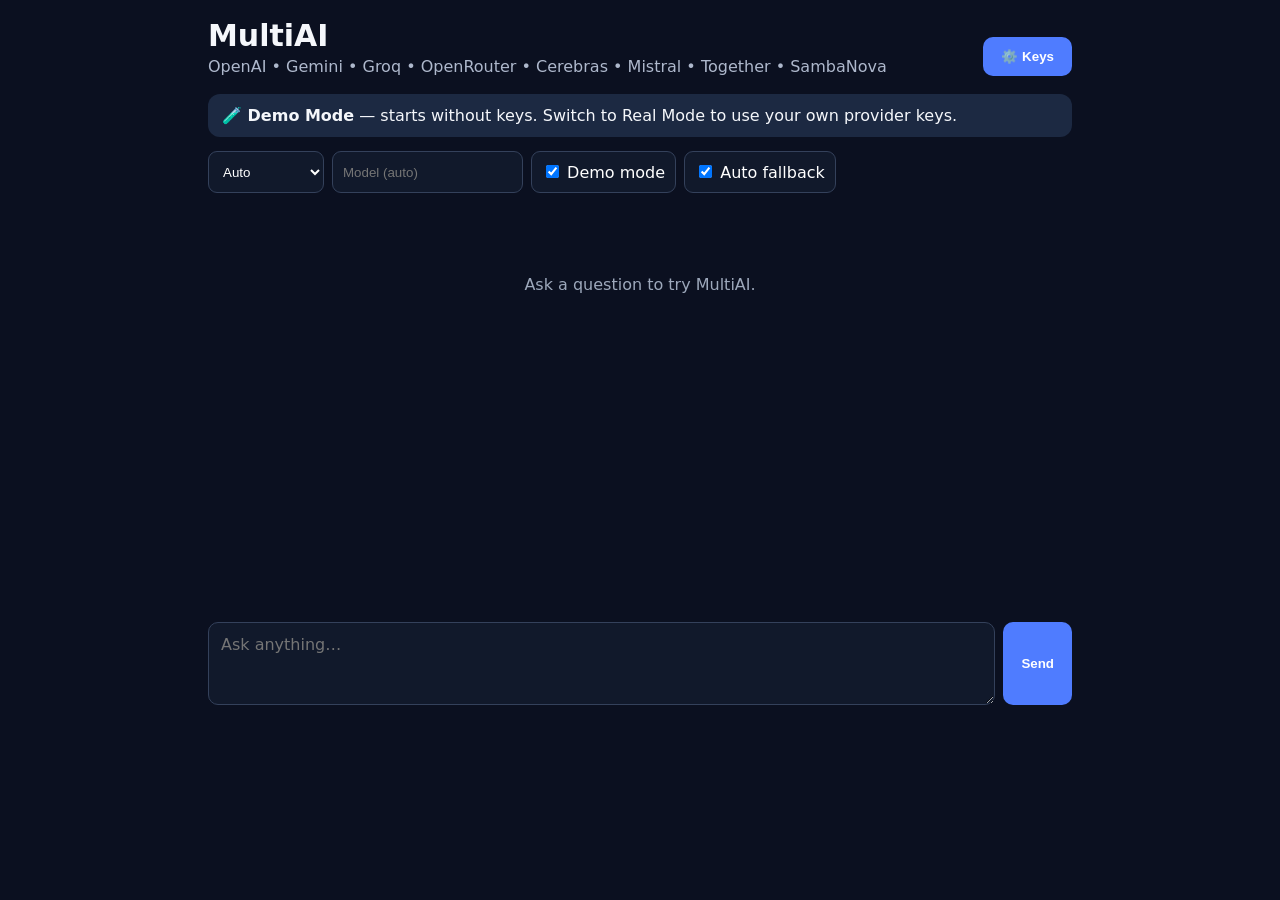
<file: docs/index.html>
<!doctype html><html lang="en"><head><meta charset="utf-8"><meta name="viewport" content="width=device-width,initial-scale=1"><meta name="theme-color" content="#111827"><meta name="description" content="MultiAI — multiple AI providers in one web app"><link rel="stylesheet" href="style.css"><title>MultiAI</title></head><body><main class="app"><header><div><h1>MultiAI</h1><p>OpenAI • Gemini • Groq • OpenRouter • Cerebras • Mistral • Together • SambaNova</p></div><button id="settingsBtn">⚙️ Keys</button></header><div class="demo-banner"><b>🧪 Demo Mode</b> — starts without keys. Switch to Real Mode to use your own provider keys.</div><section class="toolbar"><select id="provider"><option>Auto</option><option>OpenAI</option><option>Gemini</option><option>Groq</option><option>OpenRouter</option><option>Cerebras</option><option>Mistral</option><option>Together AI</option><option>SambaNova</option></select><input id="model" placeholder="Model (auto)"><label><input type="checkbox" id="demoMode" checked> Demo mode</label><label><input type="checkbox" id="fallback" checked> Auto fallback</label></section><section id="chat" class="chat"><div class="empty">Ask a question to try MultiAI.</div></section><form id="composer"><textarea id="prompt" rows="3" placeholder="Ask anything…"></textarea><button type="submit">Send</button></form><div id="status" class="status"></div></main><dialog id="settings"><h2>API keys</h2><p>Keys are stored only in this browser using localStorage. They are not committed to GitHub.</p><div id="keyFields"></div><button id="saveKeys">Save keys</button> <button id="closeSettings">Close</button></dialog><script src="real-ai.js"></script><script src="app.js"></script></body></html>
</file>
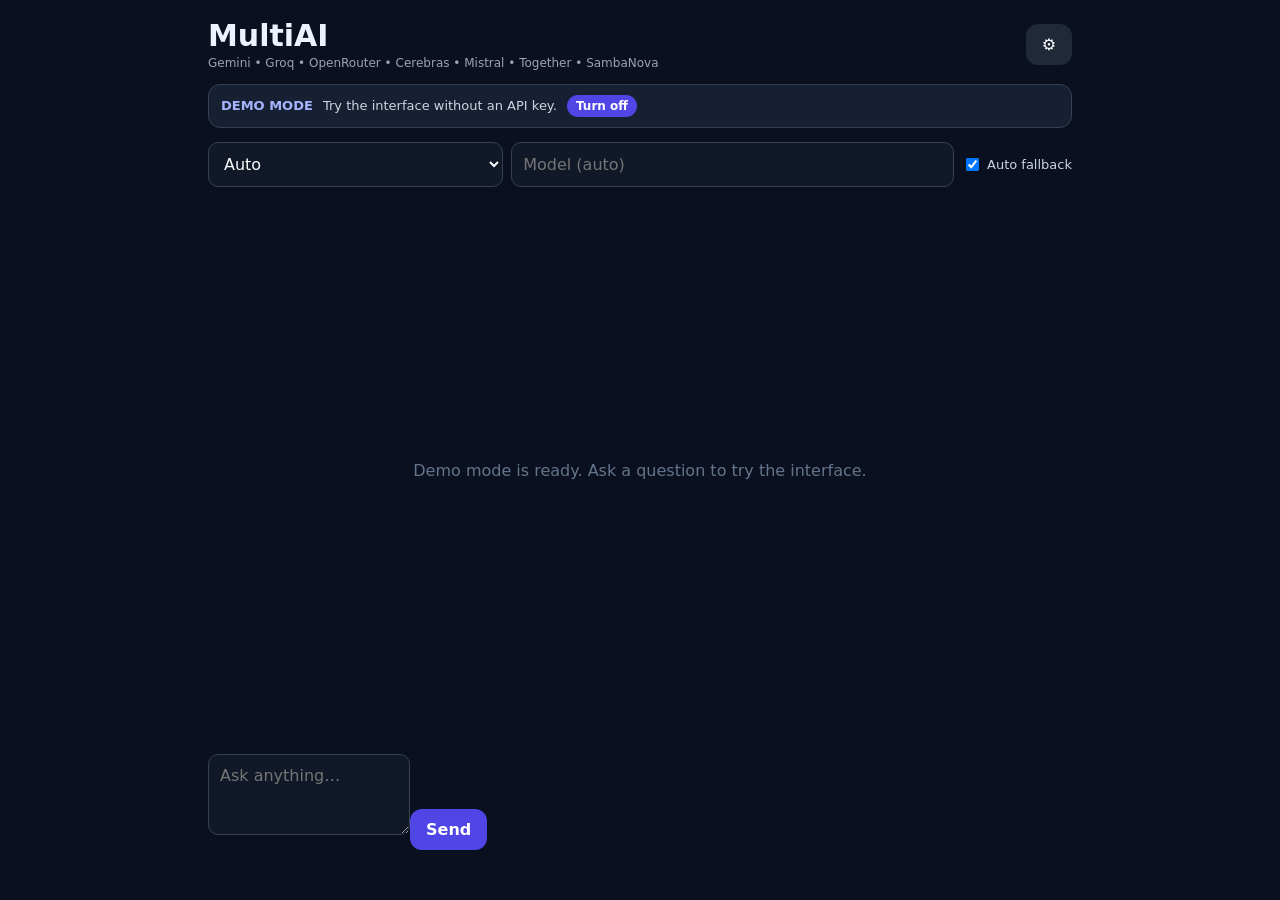
<file: web/index.html>
<!doctype html>
<html lang="en"><head><meta charset="utf-8"><meta name="viewport" content="width=device-width,initial-scale=1,viewport-fit=cover"><meta name="theme-color" content="#111827"><meta name="description" content="MultiAI — one web app for multiple AI providers"><link rel="manifest" href="manifest.json"><link rel="stylesheet" href="style.css"><title>MultiAI</title></head><body><main class="app"><header><div><h1>MultiAI</h1><p>Gemini • Groq • OpenRouter • Cerebras • Mistral • Together • SambaNova</p></div><button id="settingsBtn">⚙️</button></header><div class="demo"><span>DEMO MODE</span> Try the interface without an API key. <button id="demoToggle" type="button">Turn off</button></div><section class="toolbar"><select id="provider"><option>Auto</option><option>Gemini</option><option>Groq</option><option>OpenRouter</option><option>Cerebras</option><option>Mistral</option><option>Together AI</option><option>SambaNova</option></select><input id="model" placeholder="Model (auto)" autocomplete="off"><label class="toggle"><input type="checkbox" id="fallback" checked> Auto fallback</label></section><section id="chat" class="chat"><div class="empty">Demo mode is ready. Ask a question to try the interface.</div></section><form id="composer"><textarea id="prompt" rows="3" placeholder="Ask anything…"></textarea><button type="submit">Send</button></form><div id="status" class="status"></div></main><dialog id="settings"><h2>API keys</h2><p>Keys stay in this browser. They are not sent to a MultiAI server.</p><div id="keys"></div><button id="closeSettings">Done</button></dialog><script src="app.js"></script></body></html>
</file>
<file: docs/style.css>
*{box-sizing:border-box}body{margin:0;background:#0b1020;color:#f5f7fb;font-family:system-ui,-apple-system,Segoe UI,sans-serif}.app{max-width:900px;margin:auto;padding:18px}.app header{display:flex;justify-content:space-between;align-items:center}h1{margin:0;font-size:30px}header p{margin:4px 0 18px;color:#aeb8cc}.demo-banner{padding:12px 14px;border-radius:12px;background:#1c2942;margin-bottom:14px}.toolbar{display:flex;gap:8px;flex-wrap:wrap;margin-bottom:14px}.toolbar>*{padding:10px;border-radius:9px;border:1px solid #34415b;background:#11192b;color:#fff}.chat{min-height:45vh;max-height:55vh;overflow:auto;padding:8px}.empty{color:#9da8bb;text-align:center;padding:60px 10px}.msg{padding:12px 14px;margin:10px 0;border-radius:12px;white-space:pre-wrap;line-height:1.45}.user{background:#17233a}.ai{background:#1d3040}.meta{font-size:12px;color:#9fb0c8;margin-bottom:5px}form{display:flex;gap:8px;margin-top:10px}textarea{flex:1;resize:vertical;padding:12px;border-radius:10px;border:1px solid #34415b;background:#11192b;color:#fff;font:inherit}button{padding:12px 18px;border:0;border-radius:10px;background:#4f7cff;color:#fff;font-weight:700}.status{padding:10px;color:#9da8bb}@media(max-width:600px){.app{padding:12px}.toolbar input{width:100%}form{align-items:stretch}button{min-width:80px}}
</file>
<file: web/style.css>
*{box-sizing:border-box}body{margin:0;background:#0b1020;color:#eef2ff;font-family:system-ui,-apple-system,Segoe UI,sans-serif}.app{max-width:900px;margin:auto;min-height:100vh;padding:18px;display:flex;flex-direction:column;gap:14px}header{display:flex;justify-content:space-between;align-items:center}h1{margin:0;font-size:30px}header p{margin:3px 0 0;color:#9ca3af;font-size:12px}button,select,input,textarea{font:inherit}button{border:0;border-radius:12px;padding:11px 16px;background:#4f46e5;color:white;font-weight:700;cursor:pointer}header button{background:#1f2937}.demo{background:#172033;border:1px solid #334155;border-radius:12px;padding:10px 12px;font-size:13px;color:#cbd5e1}.demo span{font-weight:800;color:#a5b4fc;margin-right:6px}.demo button{padding:4px 9px;margin-left:6px;font-size:12px}.toolbar{display:grid;grid-template-columns:1fr 1.5fr auto;gap:8px}select,input,textarea{background:#111827;color:#f9fafb;border:1px solid #374151;border-radius:10px;padding:11px}.toggle{display:flex;align-items:center;gap:5px;font-size:13px;color:#cbd5e1}.chat{flex:1;min-height:52vh;overflow:auto;display:flex;flex-direction:column;gap:10px}.empty{text-align:center;color:#64748b;margin:auto}.msg{padding:13px 15px;border-radius:14px;white-space:pre-wrap;line-height:1.45;max-width:92%}.user{align-self:flex-end;background:#3730a3}.ai{align-self:flex-start;background:#172033;border:1px solid #293449}.meta{font-size:11px;color:#94a3b8;margin-bottom:5px}.composer{display:flex;gap:8px;align-items:end}.composer textarea{flex:1;resize:vertical}.status{font-size:12px;color:#94a3b8;min-height:18px}dialog{background:#111827;color:#eef2ff;border:1px solid #374151;border-radius:16px;width:min(560px,92vw)}dialog::backdrop{background:#0008}.keyrow{display:grid;grid-template-columns:130px 1fr;gap:8px;margin:8px 0}@media(max-width:650px){.toolbar{grid-template-columns:1fr}.toggle{padding:4px}.app{padding:12px}}
</file>
